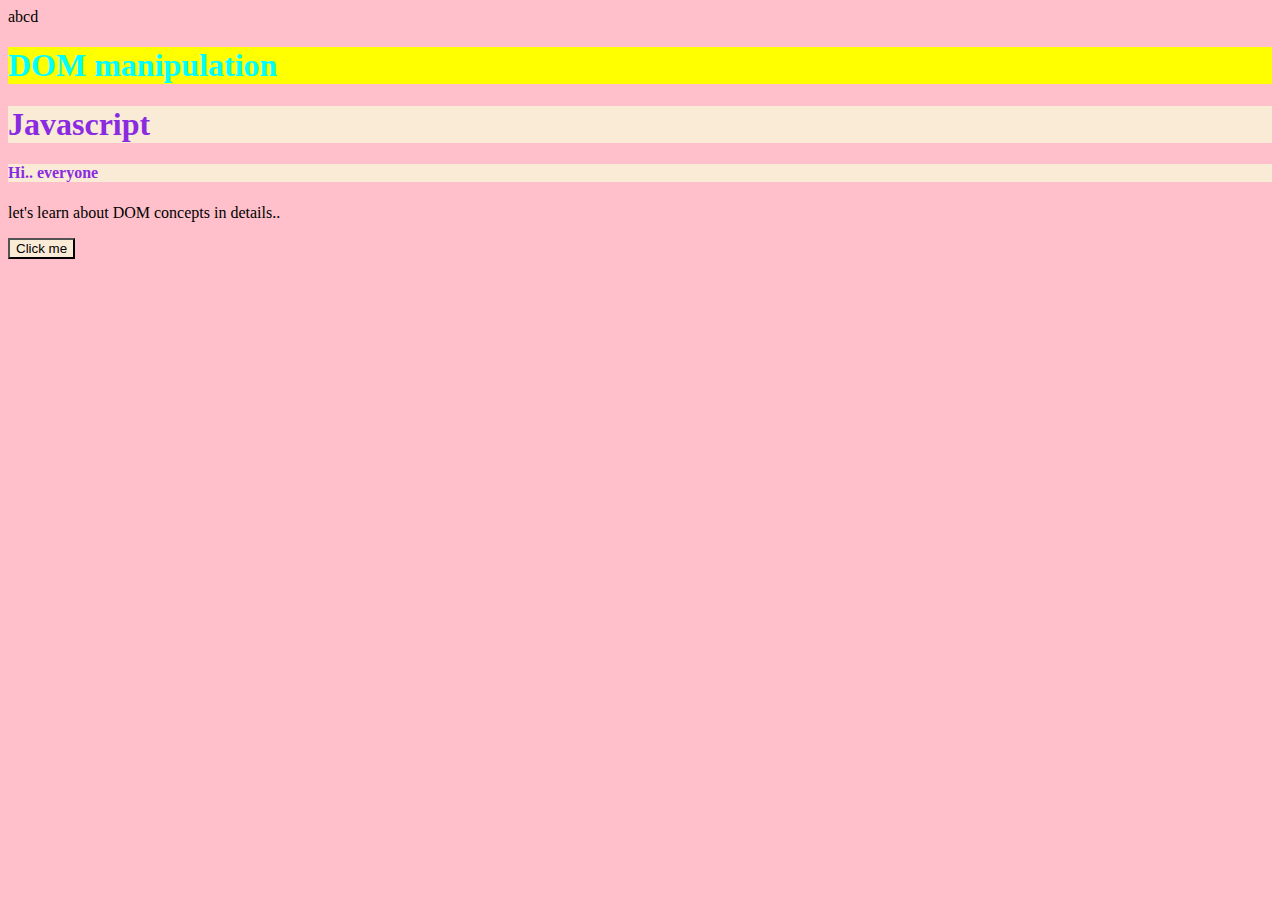
<file: 06_dom/index.html>
<!DOCTYPE html>
<html lang="en">
<head>
    <meta charset="UTF-8">
    <meta name="viewport" content="width=device-width, initial-scale=1.0">
    <title>Document</title>
    <link rel="stylesheet" href="style.css">
</head>
<body>
    <div>abcd</div>
    <h1 id="heading">DOM manipulation</h1>
    <h1 class="heading-class">Javascript</h1>
    <h4 class="heading-class">Hi.. everyone </h4>
    <p>let's learn about DOM  concepts in details..</p>
    <button>Click me</button>
    <script src="script.js"></script>
</body>
</html>
</file>
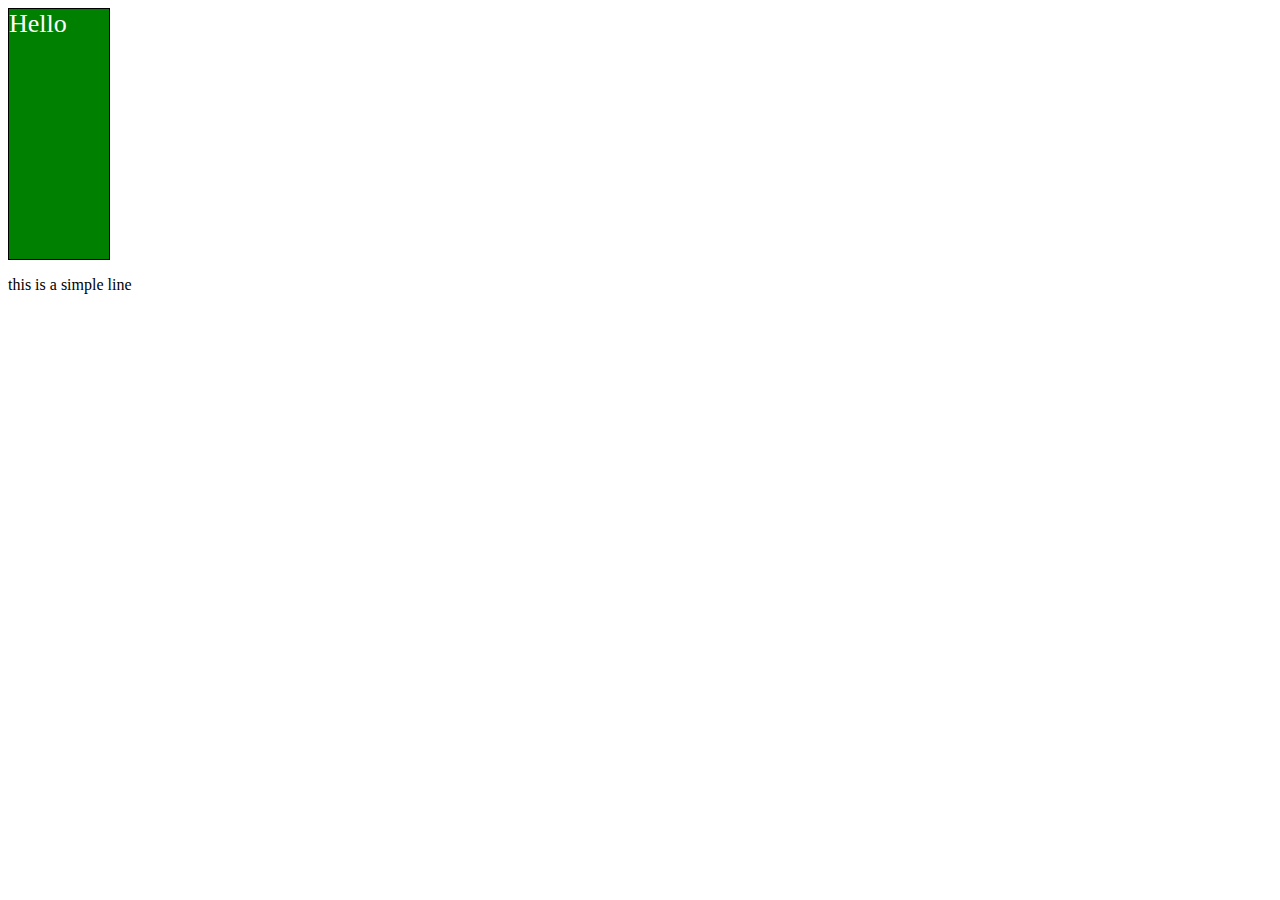
<file: 07_dom2/index.html>
<!DOCTYPE html>
<html lang="en">
<head>
    <meta charset="UTF-8">
    <meta name="viewport" content="width=device-width, initial-scale=1.0">
    <title>Document</title>
    <link rel="stylesheet" href="style.css">
</head>
<body>
    <div id="box" name="JSDiv">this is a div
        <ul>List
            <li>item1</li>
            <li>item2</li>
            <li>item3</li>
        </ul>
    </div>
    <p class="para">this is a simple line</p>
    
    <script src="script.js"></script>
</body>
</html>
</file>
<file: 06_dom/style.css>
h1 {
    background-color: yellow;
    color: aqua;
}
.heading-class{
    background-color: antiquewhite;
    color: blueviolet;
}
button {
    background-color: antiquewhite;
    color: black;
}
body {
    background-color: pink;
}
</file>
<file: 07_dom2/style.css>
#box {
    height: 250px;
    width: 100px;
    background-color: dodgerblue;
    color: white;
    border: 1px solid black;
}
</file>
